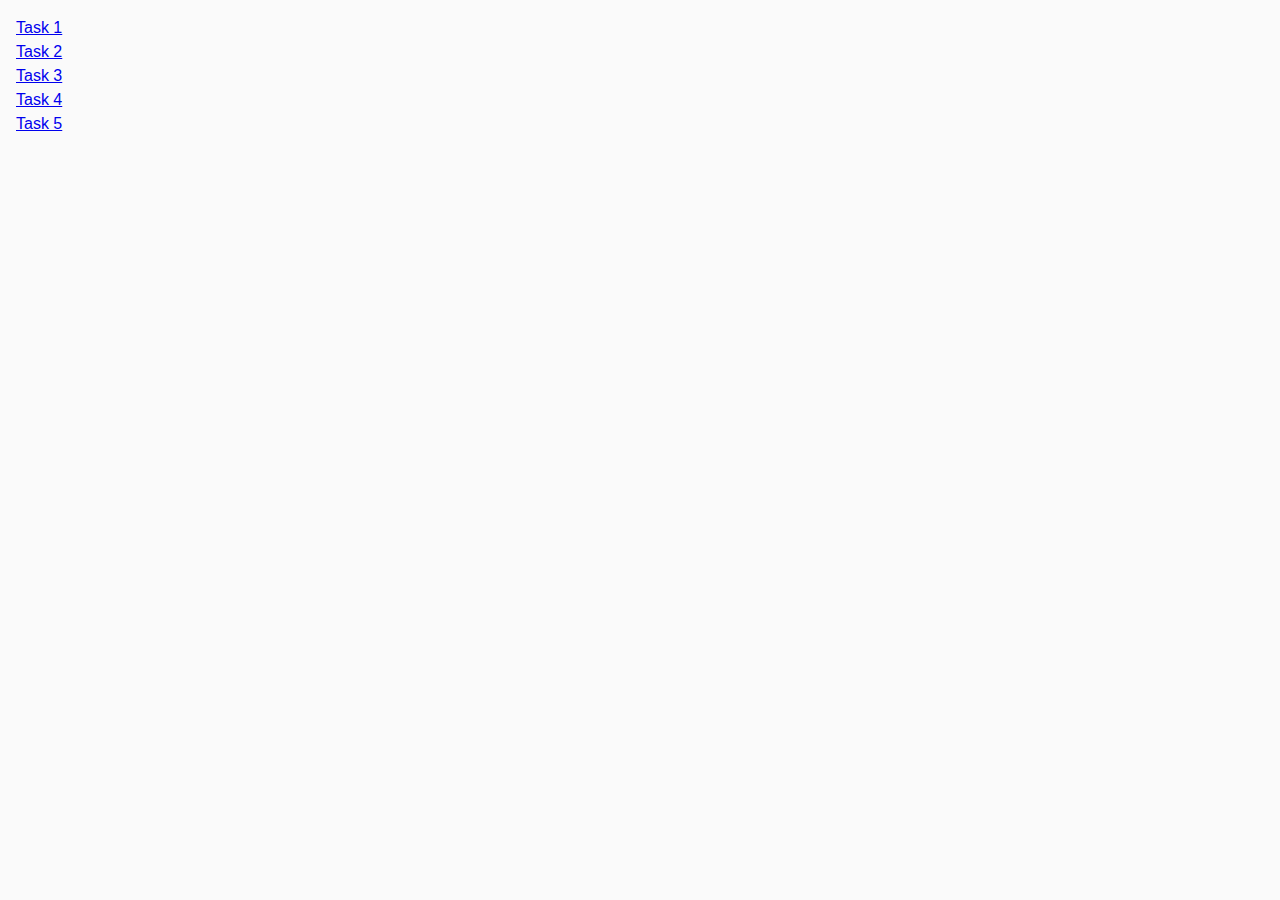
<file: index.html>
<!DOCTYPE html>
<html lang="en">
  <head>
    <meta charset="UTF-8" />
    <meta http-equiv="X-UA-Compatible" content="IE=edge" />
    <meta name="viewport" content="width=device-width, initial-scale=1.0" />
    <title>Homework 7</title>
    <link
      rel="stylesheet"
      href="https://cdnjs.cloudflare.com/ajax/libs/modern-normalize/3.0.1/modern-normalize.min.css"
      integrity="sha512-q6WgHqiHlKyOqslT/lgBgodhd03Wp4BEqKeW6nNtlOY4quzyG3VoQKFrieaCeSnuVseNKRGpGeDU3qPmabCANg=="
      crossorigin="anonymous"
      referrerpolicy="no-referrer"
    />
    <link rel="preconnect" href="https://fonts.googleapis.com" />
    <link rel="preconnect" href="https://fonts.gstatic.com" crossorigin />
    <link
      href="https://fonts.googleapis.com/css2?family=Montserrat:wght@400..600&display=swap"
      rel="stylesheet"
    />
    <link rel="stylesheet" href="./css/common.css" />
  </head>
  <body>
    <ul>
      <li><a href="./task-1.html">Task 1</a></li>
      <li><a href="./task-2.html">Task 2</a></li>
      <li><a href="./task-3.html">Task 3</a></li>
      <li><a href="./task-4.html">Task 4</a></li>
      <li><a href="./task-5.html">Task 5</a></li>
    </ul>
  </body>
</html>
</file>
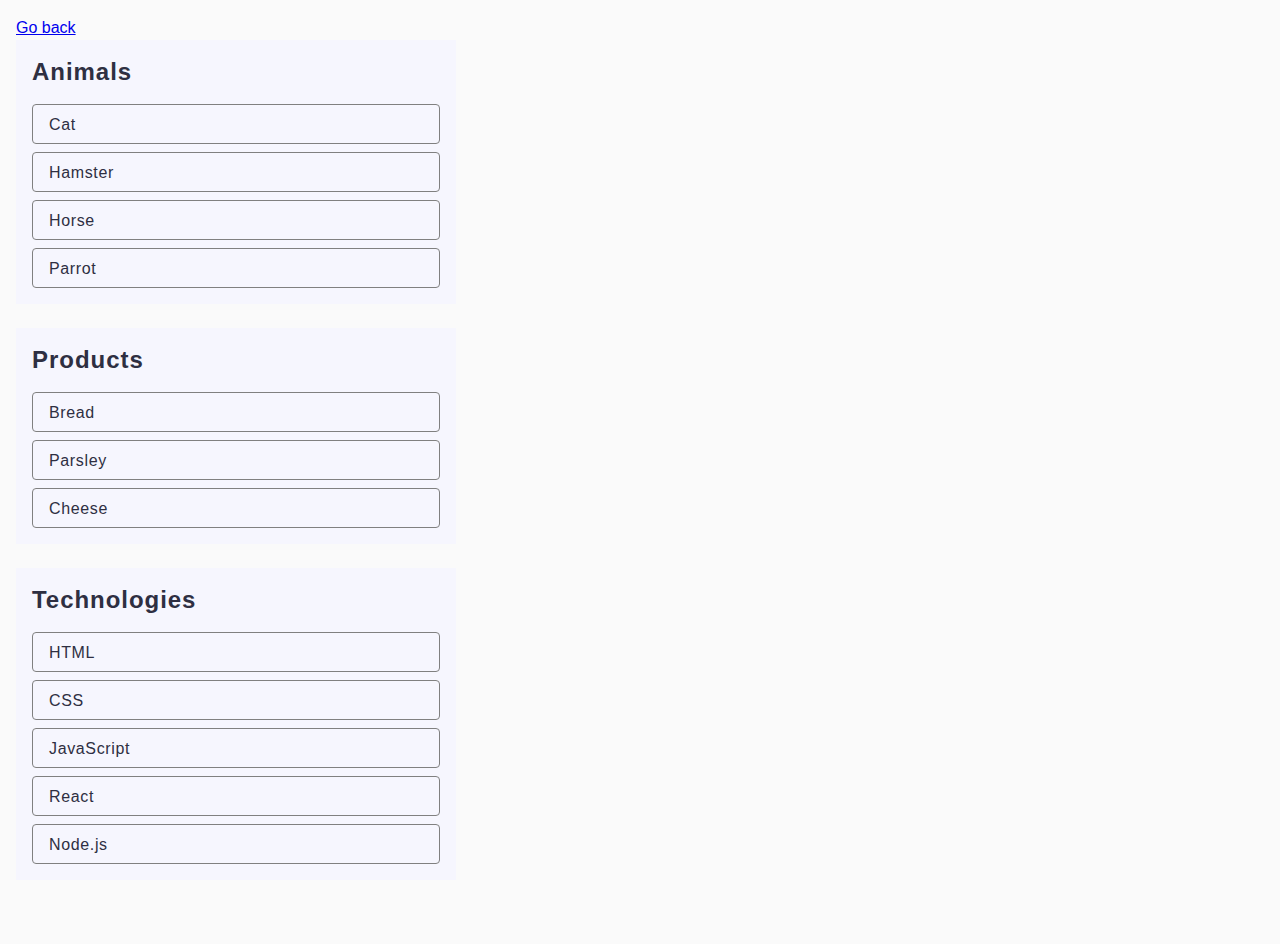
<file: task-1.html>
<!DOCTYPE html>
<html lang="en">
  <head>
    <meta charset="UTF-8" />
    <meta http-equiv="X-UA-Compatible" content="IE=edge" />
    <meta name="viewport" content="width=device-width, initial-scale=1.0" />
    <title>Task 1</title>
    <link rel="stylesheet" href="./css/common.css" />
  </head>
  <body>
    <p><a href="./index.html">Go back</a></p>

    <ul id="categories">
      <li class="item">
        <h2 class="item-name">Animals</h2>

        <ul class="categories-list">
          <li class="item-list">Cat</li>
          <li class="item-list">Hamster</li>
          <li class="item-list">Horse</li>
          <li class="item-list">Parrot</li>
        </ul>
      </li>
      <li class="item">
        <h2 class="item-name">Products</h2>

        <ul class="categories-list">
          <li class="item-list">Bread</li>
          <li class="item-list">Parsley</li>
          <li class="item-list">Cheese</li>
        </ul>
      </li>
      <li class="item">
        <h2 class="item-name">Technologies</h2>

        <ul class="categories-list">
          <li class="item-list">HTML</li>
          <li class="item-list">CSS</li>
          <li class="item-list">JavaScript</li>
          <li class="item-list">React</li>
          <li class="item-list">Node.js</li>
        </ul>
      </li>
    </ul>

    <script src="./js/task-1.js" type="module"></script>
  </body>
</html>
</file>
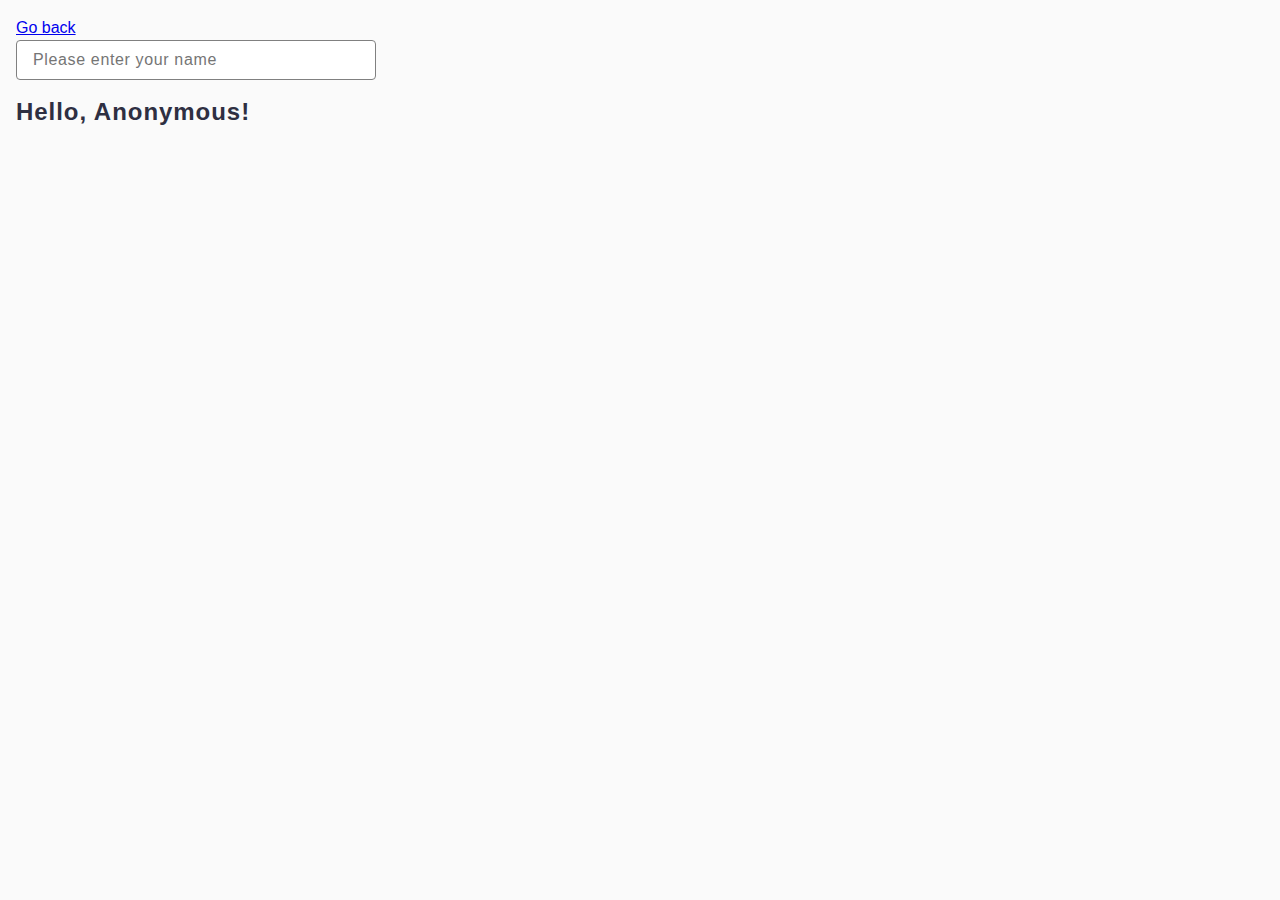
<file: task-3.html>
<!DOCTYPE html>
<html lang="en">
  <head>
    <meta charset="UTF-8" />
    <meta http-equiv="X-UA-Compatible" content="IE=edge" />
    <meta name="viewport" content="width=device-width, initial-scale=1.0" />
    <title>Task 3</title>
    <link rel="stylesheet" href="./css/common.css" />
  </head>
  <body>
    <p><a href="./index.html">Go back</a></p>

    <input type="text" id="name-input" placeholder="Please enter your name" />
    <h1 class="input-title">Hello, <span id="name-output">Anonymous</span>!</h1>

    <script src="./js/task-3.js" type="module"></script>
  </body>
</html>
</file>
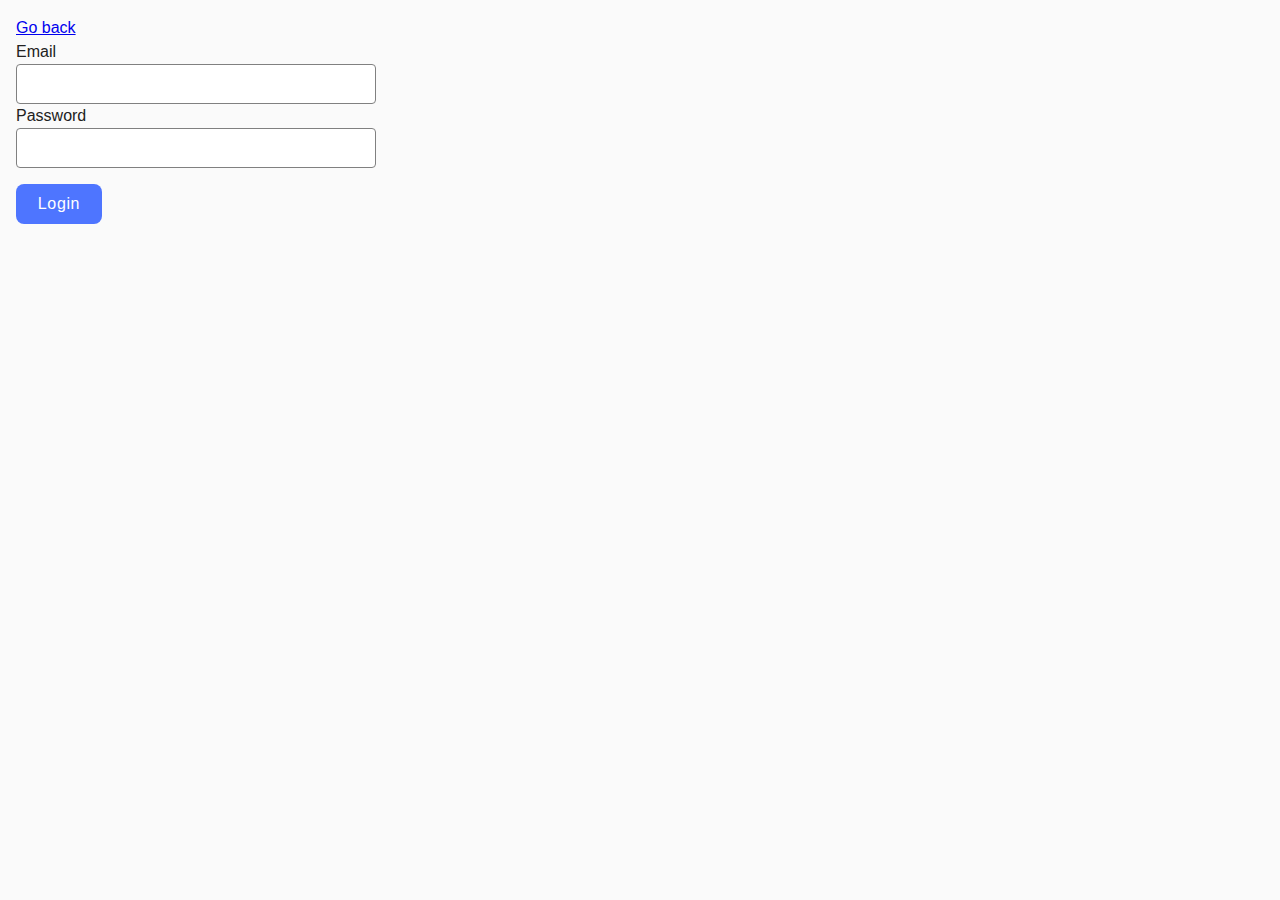
<file: task-4.html>
<!DOCTYPE html>
<html lang="en">
  <head>
    <meta charset="UTF-8" />
    <meta http-equiv="X-UA-Compatible" content="IE=edge" />
    <meta name="viewport" content="width=device-width, initial-scale=1.0" />
    <title>Task 4</title>
    <link rel="stylesheet" href="./css/common.css" />
  </head>
  <body>
    <p><a href="./index.html">Go back</a></p>

    <form class="login-form">
      <label>
        Email
        <input class="form-input" type="email" name="email" />
      </label>
      <label>
        Password
        <input class="form-input" type="password" name="password" />
      </label>
      <button class="form-btn" type="submit">Login</button>
    </form>

    <script src="./js/task-4.js" type="module"></script>
  </body>
</html>
</file>
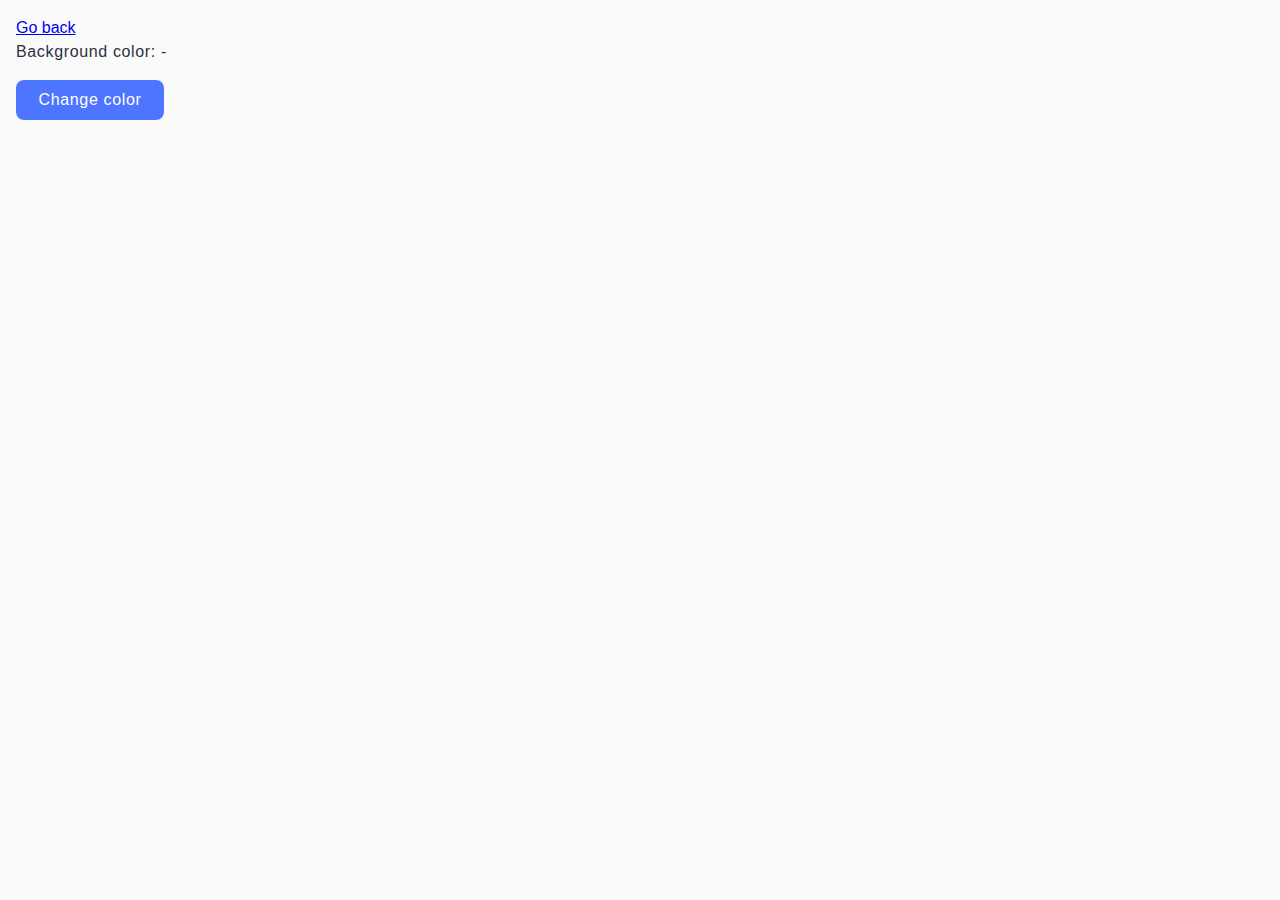
<file: task-5.html>
<!DOCTYPE html>
<html lang="en">
  <head>
    <meta charset="UTF-8" />
    <meta http-equiv="X-UA-Compatible" content="IE=edge" />
    <meta name="viewport" content="width=device-width, initial-scale=1.0" />
    <title>Task 5</title>
    <link rel="stylesheet" href="./css/common.css" />
  </head>
  <body>
    <p><a href="./index.html">Go back</a></p>

    <div class="widget">
      <p class="widget-content">
        Background color: <span class="color">-</span>
      </p>
      <button type="button" class="change-color">Change color</button>
    </div>

    <script src="./js/task-5.js" type="module"></script>
  </body>
</html>
</file>
<file: css/common.css>
* {
  box-sizing: border-box;
}

body {
  margin: 16px;
  font-family: -apple-system, BlinkMacSystemFont, "Segoe UI", Roboto, Oxygen,
    Ubuntu, Cantarell, "Open Sans", "Helvetica Neue", sans-serif;
  -webkit-font-smoothing: antialiased;
  -moz-osx-font-smoothing: grayscale;
  background-color: #fafafa;
  color: #212121;
  line-height: 1.5;
}

ul {
  list-style-type: none;
  margin: 0;
  padding: 0;
}

h1,
h2,
h3,
h4,
h5,
h6,
p {
  margin: 0;
}

#categories {
  width: 440px;
  height: 888px;
}

.item {
  display: flex;
  flex-direction: column;
  background-color: #f6f6fe;
  list-style: none;
  margin-bottom: 24px;
  padding: 16px;
}

.item-name {
  font-weight: 600;
  font-size: 24px;
  line-height: 1.33333;
  letter-spacing: 0.04em;
  color: #2e2f42;
  margin-bottom: 16px;
}

.categories-list {
  display: flex;
  flex-direction: column;
}

.item-list:not(:last-child) {
  margin-bottom: 8px;
}

.item-list {
  display: flex;

  font-size: 16px;
  line-height: 1.5;
  letter-spacing: 0.04em;
  color: #2e2f42;
  border-radius: 4px;
  list-style: none;
  border: 1px solid #808080;
  height: 40px;
  padding: 8px 0px 8px 16px;
}

.gallery {
  display: flex;
  flex-direction: row;
  flex-wrap: wrap;
  max-width: 1128px;
  gap: 48px 24px;
  margin: 0 auto;
  list-style: none;
  padding: 0;
}

.gallery-item img {
  width: 360px;
  height: 300px;
}

#name-input {
  font-weight: 400;
  font-size: 16px;
  line-height: 1.5;
  letter-spacing: 0.04em;
  color: #2e2f42;
  width: 360px;
  height: 40px;
  border: 1px solid #808080;
  border-radius: 4px;
  padding: 8px 16px 8px 16px;
  margin-bottom: 16px;
}

.input-title {
  font-weight: 600;
  font-size: 24px;
  line-height: 1.33333;
  letter-spacing: 0.04em;
  color: #2e2f42;
}

.form-btn {
  border-radius: 8px;
  padding: 8px 16px;
  border: none;
  width: 86px;
  height: 40px;
  background-color: #4e75ff;
  font-weight: 500;
  font-size: 16px;
  line-height: 1.5;
  letter-spacing: 0.04em;
  color: #fff;
  margin-top: 16px;
}

.form-input {
  display: flex;
  flex-direction: column;
  column-gap: 8px;

  font-weight: 400;
  font-size: 16px;
  line-height: 1.5;
  letter-spacing: 0.04em;
  color: #2e2f42;
  border: 1px solid #808080;
  border-radius: 4px;
  width: 360px;
  height: 40px;
}

.widget-content {
  font-weight: 400;
  font-size: 16px;
  line-height: 1.5;
  letter-spacing: 0.04em;
  color: #2e2f42;
  margin-bottom: 16px;
}

.change-color {
  border-radius: 8px;
  padding: 8px 16px;
  width: 148px;
  height: 40px;
  background-color: #4e75ff;
  font-weight: 500;
  font-size: 16px;
  line-height: 1.5;
  letter-spacing: 0.04em;
  color: #fff;
  border: none;
}
</file>
